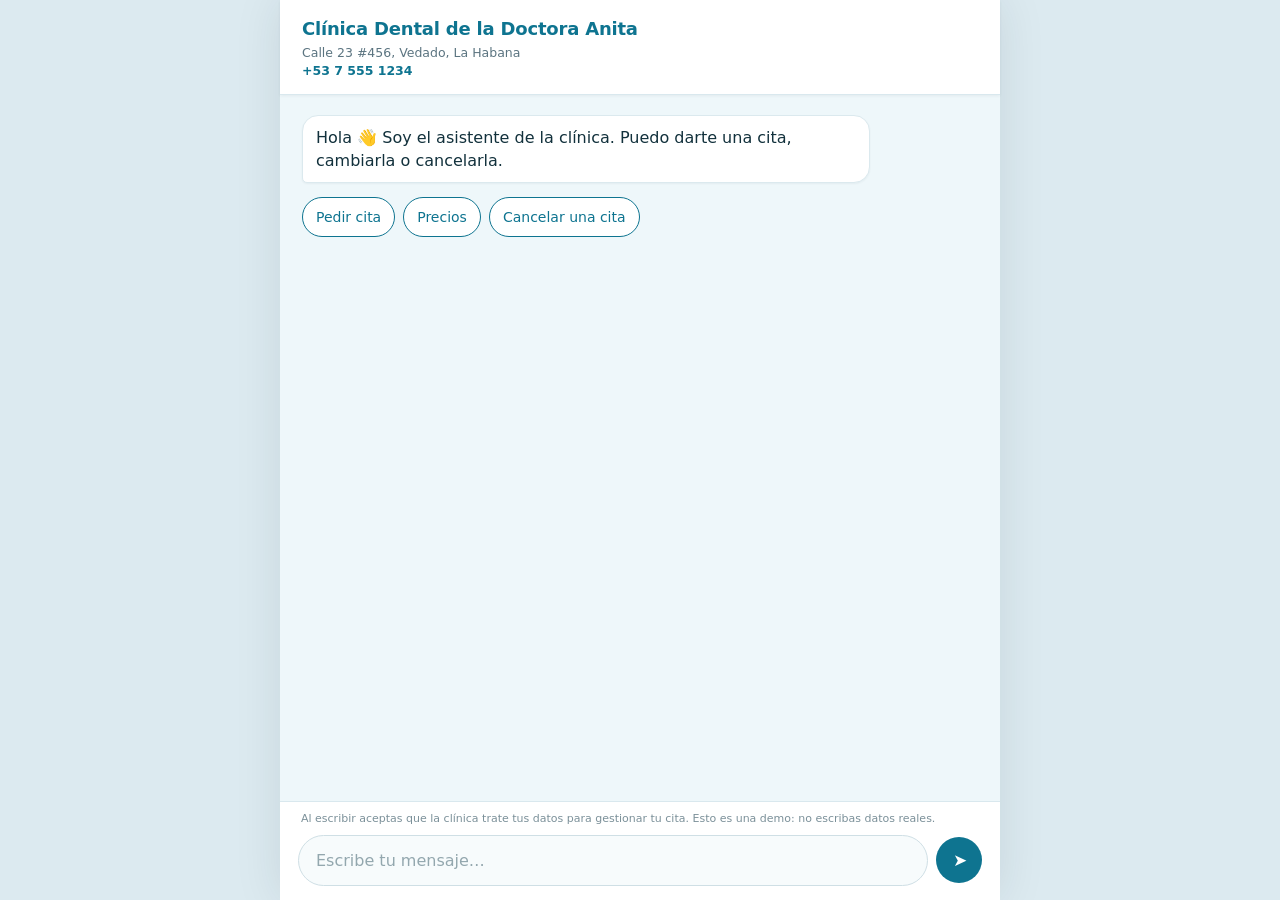
<file: index.html>
<!DOCTYPE html>
<html lang="es">
<head>
<meta charset="utf-8">
<meta name="viewport" content="width=device-width, initial-scale=1, viewport-fit=cover">
<meta name="theme-color" content="#0e7490">
<meta name="robots" content="noindex">
<title>Pedir cita - Clínica Dental de la Doctora Anita</title>
<link rel="stylesheet" href="estilos.css?v=4">
</head>
<body>

<header class="cabecera">
  <div class="cabecera-texto">
    <h1 id="nombre">Clínica Dental</h1>
    <p id="direccion" class="dato">Cargando…</p>
    <p class="dato"><a id="telefono" href="#" class="tel">—</a></p>
  </div>
  <div class="punto" id="punto" title="Estado de la conexión"></div>
</header>

<main id="chat" class="chat" aria-live="polite">
  <div class="burbuja asistente">
    <p>Hola 👋 Soy el asistente de la clínica. Puedo darte una cita, cambiarla o cancelarla.</p>
  </div>
  <div class="sugerencias" id="sugerencias">
    <button type="button" class="sugerencia" data-texto="Quiero pedir una cita">Pedir cita</button>
    <button type="button" class="sugerencia" data-texto="¿Cuánto cuesta una limpieza?">Precios</button>
    <button type="button" class="sugerencia" data-texto="Quiero cancelar una cita">Cancelar una cita</button>
  </div>
</main>

<footer class="pie">
  <p class="aviso">Al escribir aceptas que la clínica trate tus datos para gestionar tu cita.
    Esto es una demo: no escribas datos reales.</p>
  <form id="form" class="barra" autocomplete="off">
    <input id="texto" type="text" maxlength="500" placeholder="Escribe tu mensaje…"
           aria-label="Tu mensaje" enterkeyhint="send">
    <button id="enviar" type="submit" aria-label="Enviar mensaje">
      <span class="flecha" aria-hidden="true">➤</span>
    </button>
  </form>
</footer>

<noscript>
  <p class="sinjs">Activa JavaScript para pedir cita desde aquí. También puedes llamar a la clínica.</p>
</noscript>

<script src="app.js?v=5"></script>
</body>
</html>
</file>
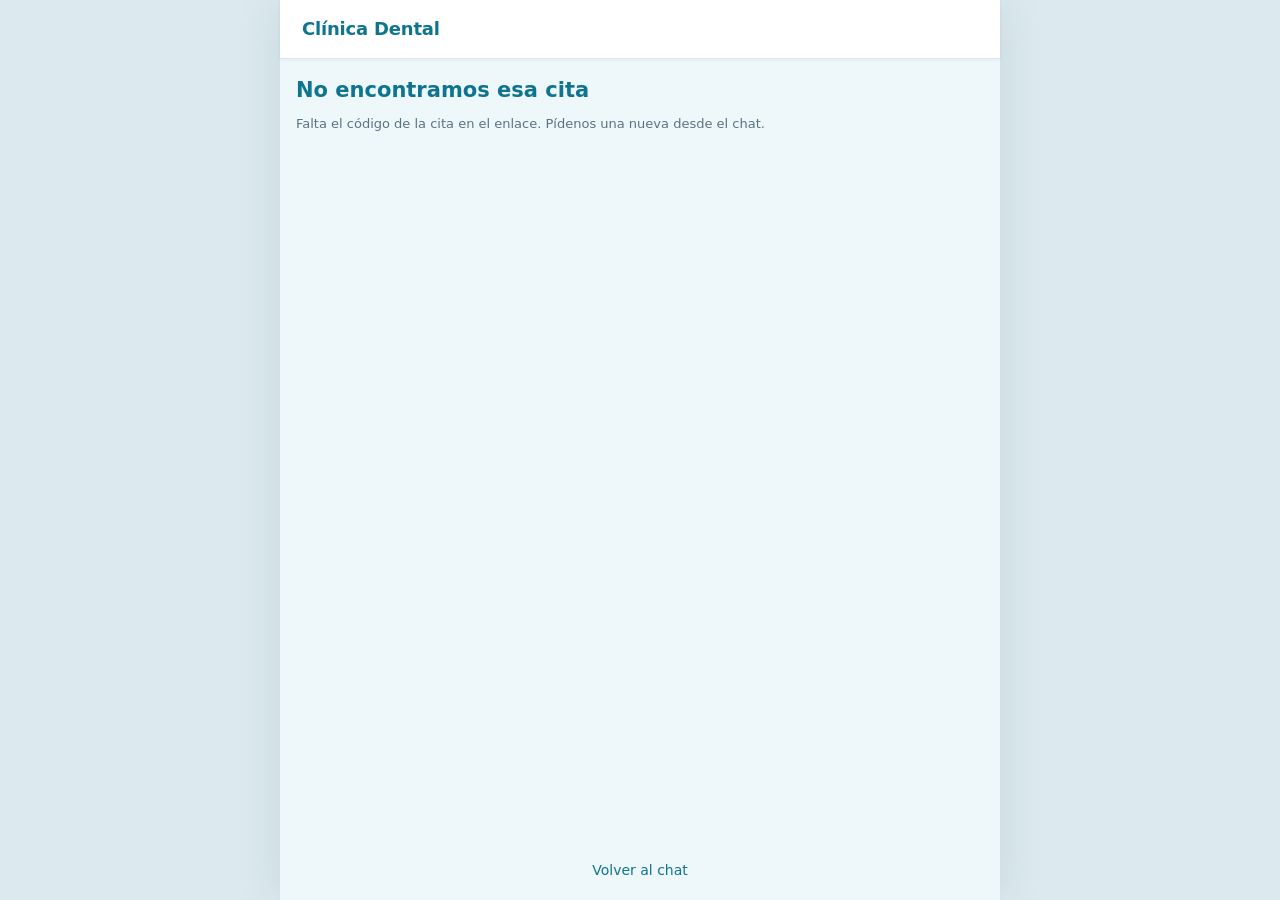
<file: cita/index.html>
<!DOCTYPE html>
<html lang="es">
<head>
<meta charset="utf-8">
<meta name="viewport" content="width=device-width, initial-scale=1, viewport-fit=cover">
<meta name="theme-color" content="#0e7490">
<meta name="robots" content="noindex">
<title>Mi cita - Clínica Dental de la Doctora Anita</title>
<link rel="stylesheet" href="../estilos.css?v=4">
<style>
  .pagina {
    flex: 1 1 auto;
    display: flex;
    flex-direction: column;
    gap: 14px;
    padding: 18px 16px calc(20px + env(safe-area-inset-bottom));
  }
  .pagina h2 { margin: 0; font-size: 21px; line-height: 1.25; color: #0e7490; }
  #zona { display: flex; flex-direction: column; gap: 12px; }
  .cita { align-self: stretch; }
  .cita dl { font-size: 15px; }
  .nota { margin: 0; font-size: 13px; line-height: 1.45; color: #5b7480; }
  .acciones { display: flex; flex-direction: column; gap: 10px; margin-top: 2px; }
  .acciones button {
    width: 100%;
    padding: 13px 16px;
    font: inherit;
    font-weight: 600;
    border: 1px solid #c2413b;
    border-radius: 10px;
    background: #fff;
    color: #c2413b;
    cursor: pointer;
  }
  .acciones button.peligro { background: #c2413b; border-color: #c2413b; color: #fff; }
  .acciones button:disabled { opacity: .5; cursor: default; }
  .volver {
    margin-top: auto;
    padding-top: 8px;
    text-align: center;
    font-size: 14px;
    color: #0e7490;
    text-decoration: none;
  }
  .volver:active { text-decoration: underline; }
  .espera-texto { margin: 0; font-size: 15px; color: #5b7480; }
</style>
</head>
<body>

<header class="cabecera">
  <div class="cabecera-texto">
    <h1 id="nombre">Clínica Dental</h1>
    <p id="direccion" class="dato"></p>
    <p class="dato"><a id="telefono" class="tel" href="#"></a></p>
  </div>
</header>

<main class="pagina">
  <div id="zona">
    <p class="espera-texto">Buscando tu cita…</p>
  </div>
  <a class="volver" href="../">Volver al chat</a>
</main>

<script src="cita.js?v=5"></script>
</body>
</html>
</file>
<file: estilos.css>
/* Página del paciente — una sola hoja, sin fuentes ni imágenes externas. */

html { background: #dceaf0; height: 100%; }

*, *::before, *::after { box-sizing: border-box; }

body {
  margin: 0;
  height: 100vh;
  height: 100dvh;
  overflow: hidden;
  display: flex;
  flex-direction: column;
  background: #eef7fa;
  color: #12313c;
  font: 16px/1.45 system-ui, -apple-system, "Segoe UI", Roboto, Arial, sans-serif;
  -webkit-text-size-adjust: 100%;
}

/* ---------- Cabecera: sale del JSON estático, nunca espera a n8n ---------- */

.cabecera {
  display: flex;
  align-items: flex-start;
  gap: 12px;
  padding: 14px 16px 12px;
  padding-top: calc(14px + env(safe-area-inset-top));
  background: #fff;
  border-bottom: 1px solid #d9e8ee;
  box-shadow: 0 1px 3px rgba(8, 40, 52, .06);
}

.cabecera-texto { min-width: 0; }

h1 {
  margin: 0 0 3px;
  font-size: 18px;
  line-height: 1.25;
  color: #0e7490;
  letter-spacing: -.2px;
}

.dato {
  margin: 0;
  font-size: 12.5px;
  color: #5b7480;
  overflow-wrap: anywhere;
}

.tel { color: #0e7490; text-decoration: none; font-weight: 600; }
.tel:active { text-decoration: underline; }

.punto {
  display: none;
  flex: none;
  width: 10px;
  height: 10px;
  margin: 5px 0 0 auto;
  border-radius: 50%;
  background: #a9bcc4;
  transition: background .3s;
}
.punto.ok { display: block; background: #1f9d68; }
.punto.mal { display: block; background: #c2413b; }

/* ---------- Conversación ---------- */

.chat {
  flex: 1 1 auto;
  min-height: 0;
  display: flex;
  flex-direction: column;
  gap: 10px;
  padding: 16px 14px 8px;
  overflow-y: auto;
  -webkit-overflow-scrolling: touch;
}

.burbuja {
  align-self: flex-start;
  max-width: 84%;
  padding: 10px 13px;
  background: #fff;
  border: 1px solid #dbe9ee;
  border-radius: 16px;
  border-bottom-left-radius: 5px;
  box-shadow: 0 1px 2px rgba(8, 40, 52, .05);
  overflow-wrap: anywhere;
}
.burbuja p { margin: 0; white-space: pre-wrap; }

.burbuja.paciente {
  align-self: flex-end;
  background: #0e7490;
  border-color: #0e7490;
  color: #fff;
  border-radius: 16px;
  border-bottom-right-radius: 5px;
}

.burbuja.aviso.error {
  background: #fff5f4;
  border-color: #f0c9c5;
  color: #8a2d26;
}

/* Los tres puntos de «escribiendo» */

.typing { display: inline-flex; gap: 4px; padding: 3px 0 2px; }
.typing i {
  width: 7px; height: 7px;
  border-radius: 50%;
  background: #8fa9b3;
  animation: punto 1.2s infinite;
}
.typing i:nth-child(2) { animation-delay: .15s; }
.typing i:nth-child(3) { animation-delay: .3s; }

@keyframes punto {
  0%, 60%, 100% { opacity: .25; transform: translateY(0); }
  30% { opacity: 1; transform: translateY(-3px); }
}

.espera {
  display: block;
  margin-top: 4px;
  font-size: 12.5px;
  color: #5b7480;
}

@media (prefers-reduced-motion: reduce) {
  .typing i { animation: none; opacity: .6; }
}

/* ---------- Tarjeta de la cita ---------- */

.cita {
  align-self: stretch;
  background: #fff;
  border: 1px solid #bfe0e8;
  border-left: 5px solid #0e7490;
  border-radius: 12px;
  padding: 12px 14px 14px;
  box-shadow: 0 1px 3px rgba(8, 40, 52, .06);
}

.cita h2 {
  margin: 0 0 9px;
  font-size: 15px;
  color: #0e7490;
}

.cita dl {
  display: grid;
  grid-template-columns: auto 1fr;
  gap: 4px 12px;
  margin: 0;
  font-size: 14px;
}
.cita dt { color: #5b7480; }
.cita dd { margin: 0; font-weight: 600; }

.cita a.boton {
  display: inline-block;
  margin-top: 12px;
  padding: 10px 15px;
  background: #0e7490;
  border-radius: 9px;
  color: #fff;
  font-size: 14px;
  font-weight: 600;
  text-decoration: none;
}
.cita a.boton:active { background: #0a5c72; }

/* Varias citas en la misma tarjeta: una conversación puede tener la del paciente y la de un familiar. */
.cita-item + .cita-item,
.cita-item + .cita-pie {
  margin-top: 12px;
  padding-top: 12px;
  border-top: 1px dashed #bfe0e8;
}
.cita-item a.boton {
  margin-top: 9px;
  padding: 8px 12px;
  font-size: 13px;
}

/* ---------- Sugerencias del principio ---------- */

.sugerencias {
  display: flex;
  flex-wrap: wrap;
  gap: 8px;
  padding-top: 2px;
}

.sugerencia {
  font: inherit;
  font-size: 14px;
  padding: 9px 13px;
  background: #fff;
  border: 1px solid #0e7490;
  border-radius: 999px;
  color: #0e7490;
  cursor: pointer;
}
.sugerencia:active { background: #e2f1f6; }

/* ---------- Pie: aviso y campo de texto ---------- */

.pie {
  background: #fff;
  border-top: 1px solid #d9e8ee;
  padding: 8px 12px calc(8px + env(safe-area-inset-bottom));
}

.aviso {
  margin: 0 0 8px;
  padding: 0 3px;
  font-size: 11px;
  line-height: 1.35;
  color: #7b9099;
}

.barra { display: flex; align-items: center; gap: 8px; }

#texto {
  flex: 1 1 auto;
  min-width: 0;
  padding: 12px 15px;
  background: #f7fbfc;
  border: 1px solid #cfdfe5;
  border-radius: 999px;
  color: inherit;
  font: inherit;
  outline: none;
}
#texto::placeholder { color: #93a7ae; }
#texto:focus { background: #fff; border-color: #0e7490; }

#enviar {
  flex: none;
  display: grid;
  place-items: center;
  width: 46px;
  height: 46px;
  padding: 0;
  background: #0e7490;
  border: 0;
  border-radius: 50%;
  color: #fff;
  font-size: 17px;
  cursor: pointer;
}
#enviar:active { background: #0a5c72; }
#enviar:disabled { opacity: .45; cursor: default; }
.flecha { transform: translateX(1px); }

.sinjs {
  margin: 0;
  padding: 14px 16px;
  background: #fff5f4;
  color: #8a2d26;
  font-size: 14px;
}

/* ---------- En pantallas grandes, columna centrada ---------- */

@media (min-width: 760px) {
  body {
    max-width: 720px;
    margin: 0 auto;
    box-shadow: 0 0 44px rgba(8, 40, 52, .1);
  }
  .cabecera { padding: 18px 22px 14px; }
  .chat { padding: 20px 22px 10px; gap: 12px; }
  .pie { padding: 10px 18px 14px; }
  #texto { padding: 13px 17px; }
}
</file>
